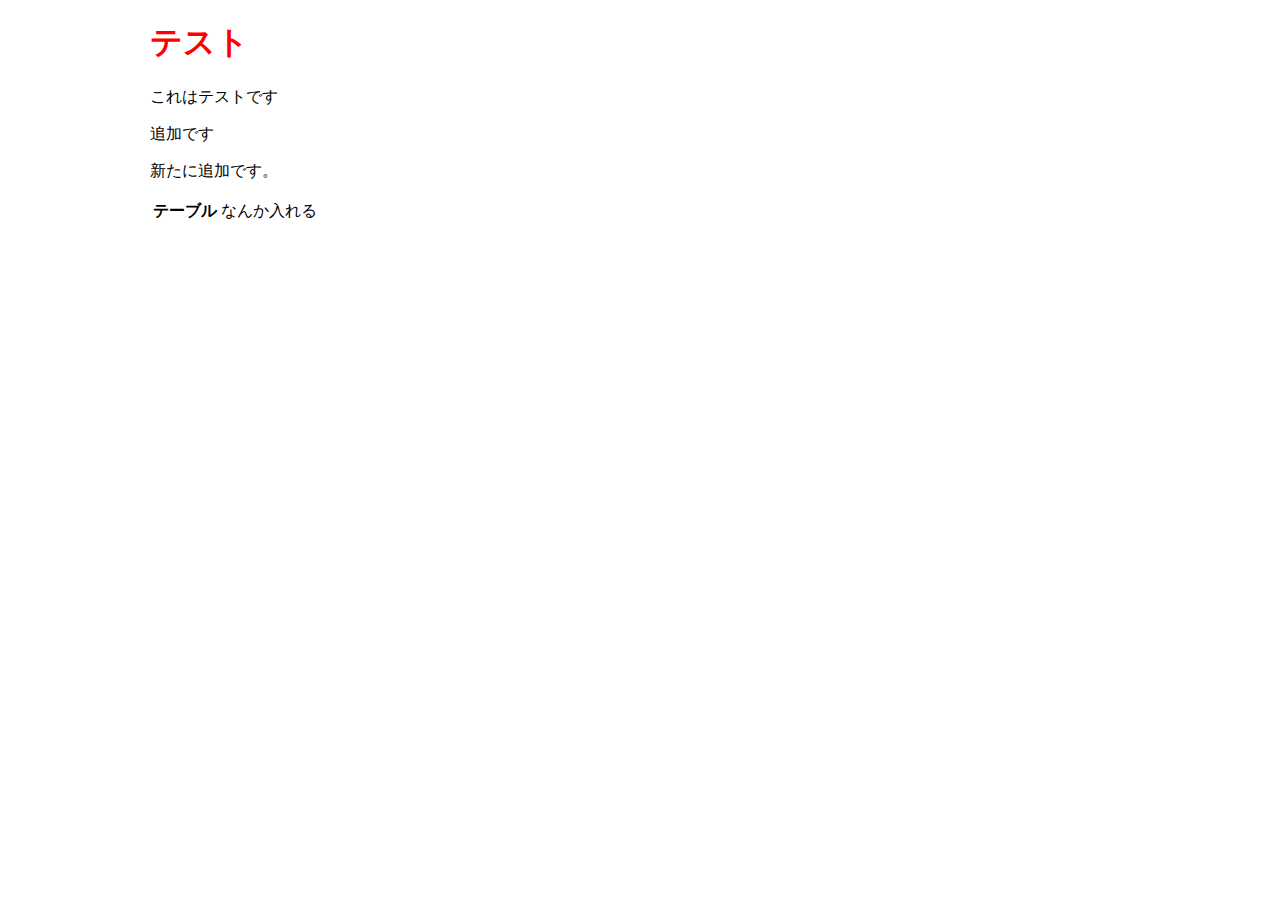
<file: index.html>
<!DOCTYPE html PUBLIC "-//W3C//DTD XHTML 1.0 Transitional//EN" "http://www.w3.org/TR/xhtml1/DTD/xhtml1-transitional.dtd">
<html xmlns="http://www.w3.org/1999/xhtml">
<head>
<meta http-equiv="Content-Type" content="text/html; charset=UTF-8" />
<title>github テスト</title>
<link href="css/style.css" rel="stylesheet" type="text/css" />
</head>

<body>
<h1>テスト</h1>
<p>これはテストです</p>
<P>追加です</P>
<P>新たに追加です。</P>

<table>
<tr>
<th>テーブル</th>
<td>なんか入れる</td>
</tr>
</table>
</body>
</html>
</file>
<file: css/style.css>
@charset "UTF-8";
body {
	width: 980px;
	margin-right: auto;
	margin-left: auto;
}

h1{
	color:#F00;
}
</file>
